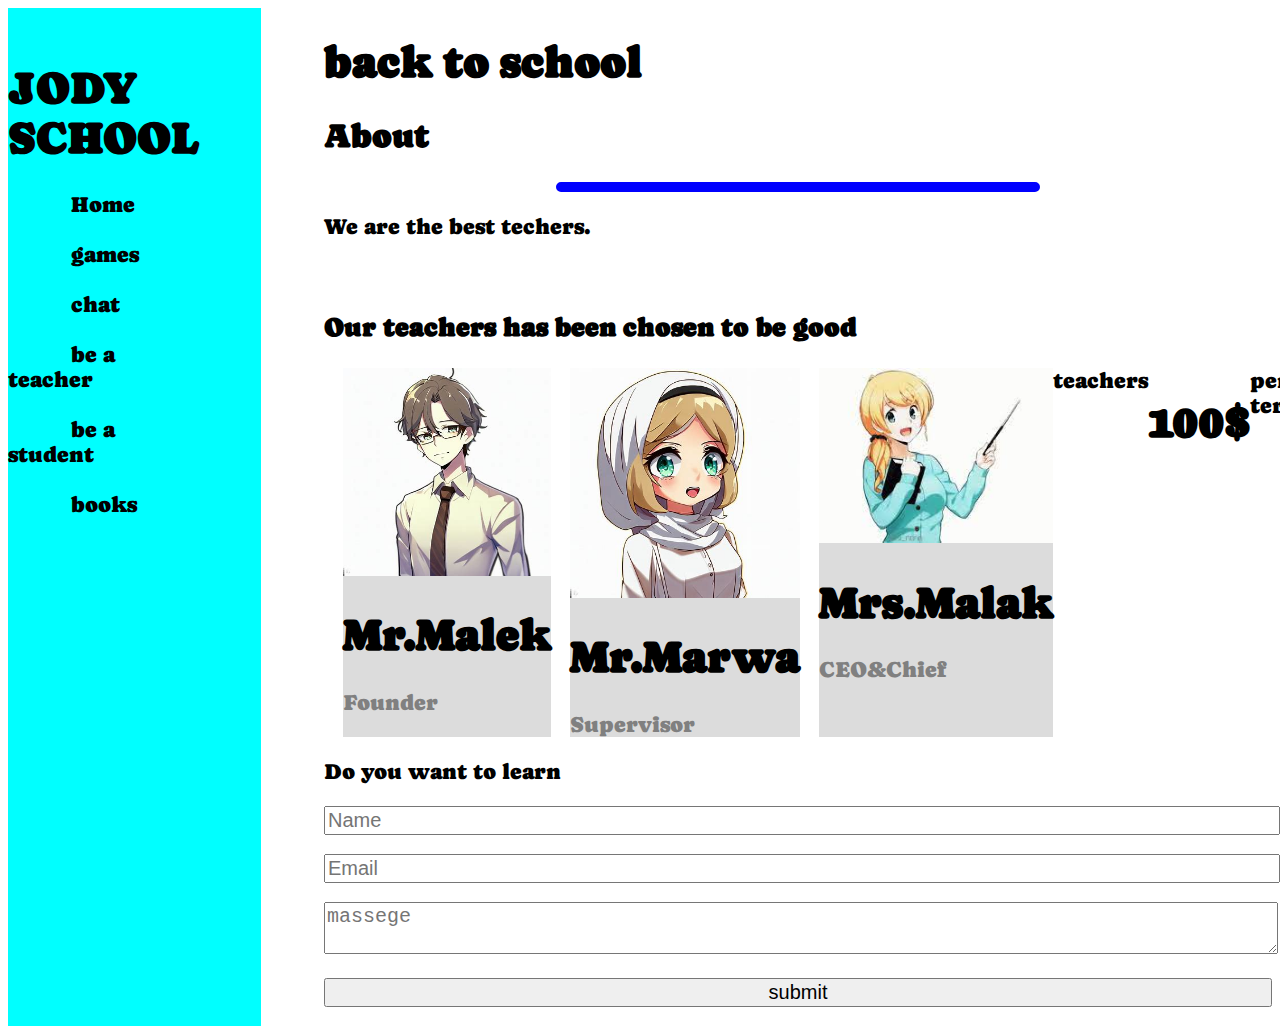
<file: index.html>
<!DOCTYPE html>
<html>
<head>

	<title>JODY </title>
	<link rel="stylesheet" href="style.css">
	<link href='https://fonts.googleapis.com/css?family=Caprasimo' rel='stylesheet'>
<style>
body {
    font-family: 'Caprasimo';font-size: 22px;
}
</style>
</head>
<body>
	<div id=sidebar>
		<h1 id=#title">JODY SCHOOL</h1>
		<a href="#"class="sidebarcontent">Home</a><br><br>
		<a href="#"class="sidebarcontent">games</a><br><br>
		<a href="#"class="sidebarcontent">chat</a><br><br>
		<a href="#"class="sidebarcontent">be a teacher</a><br><br>
		<a href="#"class="sidebarcontent">be a student</a><br><br>
		<a href="#"class="sidebarcontent">books</a><br><br>
	</div>
			<div id="container">
			<h1>back to school</h1>
			<div id="back to school"
			<div id="About">
				<h2>About</h2>
				<hr>
				<p>We are the best techers.</p>
				<br>
				<h3>Our teachers has been chosen to be good</h3>
				<div id="row2">
				  <div class="card">
				  <image src="./src/OIG (1) (1).jpg">
				  <h1>
					Mr.Malek
				  </h1>
				  <span class="grey">Founder
				  </span>
				</div>
				<div class="card">
				  <image src="./src/OIG (1).jpg">
					<h1>
					  Mr.Marwa
					</h1>
					<span class="grey">Supervisor
					</span>
				  </div>
				  <div class="card">
					<image src="./src/download (2).jpg">
					  <h1>
						Mrs.Malak
					  </h1>
					  <span class="grey">CEO&Chief
					  </span>
					</div>
	<div id="teachers"
<h2>teachers</h2>
 </div>
    <table>
		   <tr>
			<th>teach</th>
			<tr>
			</tr>
			<h1>100$
			<tr>
			</tr>
			<td>primary</td>
			<tr>
			</tr>
			<td>secondry</td>
			<tr>
			</tr>
			<td>middle SCHOOL</td>
			<tr>
			</tr>
			<th>learn</th>
			<tr>
			</tr>
			<td>primary</td>
		<tr>
		</tr>
		<td>secondry</td>
		<tr>
		</tr>
		<td>middle SCHOOL</td>
	</h1>
	<span class="red">per term</span>
		<tr>
		</tr>
		<button id="teach">sign in</button> 
		<tr>
		</table>

		</div>
		<div id="Contact">
			<p>Do you want to learn</p>
			<form> 
	<form action="https://formsubmit.co/jodimahmoud.jojo@gmail.com" method="POST">
				
				<input type="text" name="" id="" placeholder="Name">
				<input type="text" name="" id="" placeholder="Email">
				<textarea placeholder="massege"></textarea>
				<input type="submit" value="submit"
</form>
</div>
		
</body>
	
</html>
</file>
<file: style.css>
body{
    display: flex;
}
#sidebar{
    background-color: cyan;
    width: 25%;
    height: auto;
    padding-top: 2%;

}
#title{
    color: white;
    margin-left: 25%;
}
.sidebarcontent{
    color: black;
    text-decoration: none;
    width: 100%;
    padding-left: 25%;
    padding-right: 25%;
}
.sidebarcontent:hover{
    background-color: #fff;
    width: 100%;
}
#container{
    margin-left: 5%;
    width: 75%;
}
#quality{
    color: darkblue;
}
hr{
    width: 50%;
    border: 5px solid blue;
    border-radius: 25px;
}
#row{
    display: flex;
    margin-bottom: 2%;
}
#row img{
    width: 45%;
    margin-left: 2%;
    opacity: 50%;
}
#row img:hover{
    opacity: 100%;
}
.grey{
    color: gray;
}
#row2{
    display: flex;
    margin-bottom: 2%;
}
.card{
    background-color: gainsboro;
    width: 25%;
    margin-left: 2%;
}
.card img{
    width: 100%;
}
#learn{
    background-color: white;
    padding: 10%;
}
#learn:hover{
    background-color: black;
    color: white;
}
#teach{
    background-color: tomato;
    padding: 10%;
}
#teach:hover{
    background-color: black;
    color: white;
}
#services div{
    display: flex;
}
#learnheading{
    background-color: gainsboro;
}
#teachHeading{
    background-color: tomato;
}
table{
    width: 45%;
    background-color: lightgray;
}
input, textarea{
    width: 100%;
    font-size: 20px;
    margin-bottom: 2%;
}
#submit{
    background-color: tomato;
    border: none;
}
</file>
